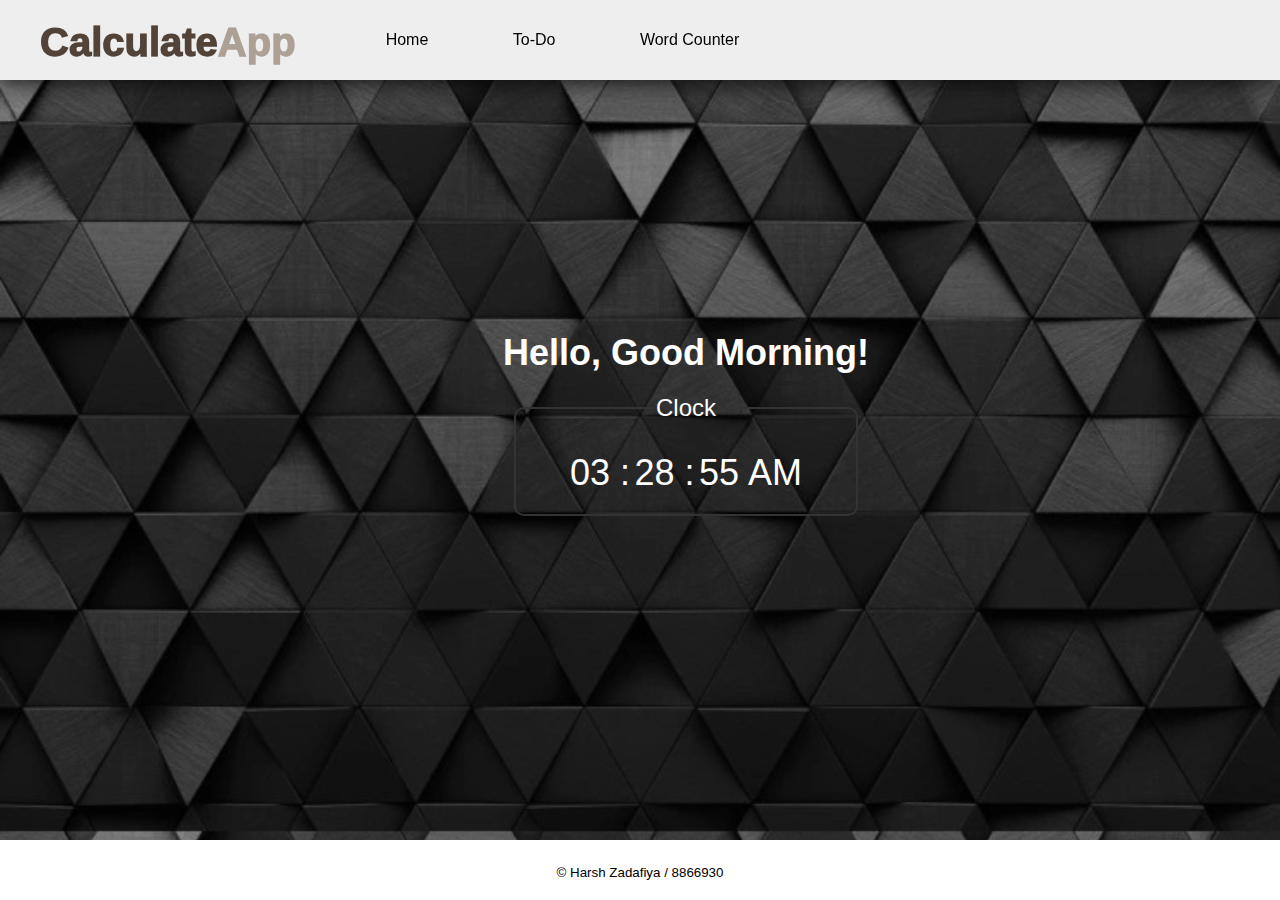
<file: index.html>
<!DOCTYPE html>
<html lang="en">
  <head>
    <meta charset="UTF-8" />
    <title>Productivity App</title>
    <link rel="stylesheet" href="../CSS/home.css" />
  </head>
  <body>
    <header>
      <h1 class="logo">Calculate<font>App</font></h1>
      <nav>
        <ul>
          <li><a href="index.html">Home</a></li>
          <li><a href="to-do.html">To-Do</a></li>
          <li><a href="wordCounter.html">Word Counter</a></li>
        </ul>
      </nav>
    </header>
    <main>
      <div class="container">
        <h1>Hello, <span id="greet"></span>!</h1>
        <fieldset>
          <legend>Clock</legend>
          <span id="hours">&nbsp;</span> <span id="minutes">&nbsp;</span>
          <span id="seconds">&nbsp;</span>&nbsp;
          <span id="ampm">&nbsp;</span>
        </fieldset>
      </div>
    </main>
    <footer>
      <small>&copy; Harsh Zadafiya / 8866930</small>
    </footer>
    <script src="../Home/home.js"></script>
  </body>
</html>
</file>
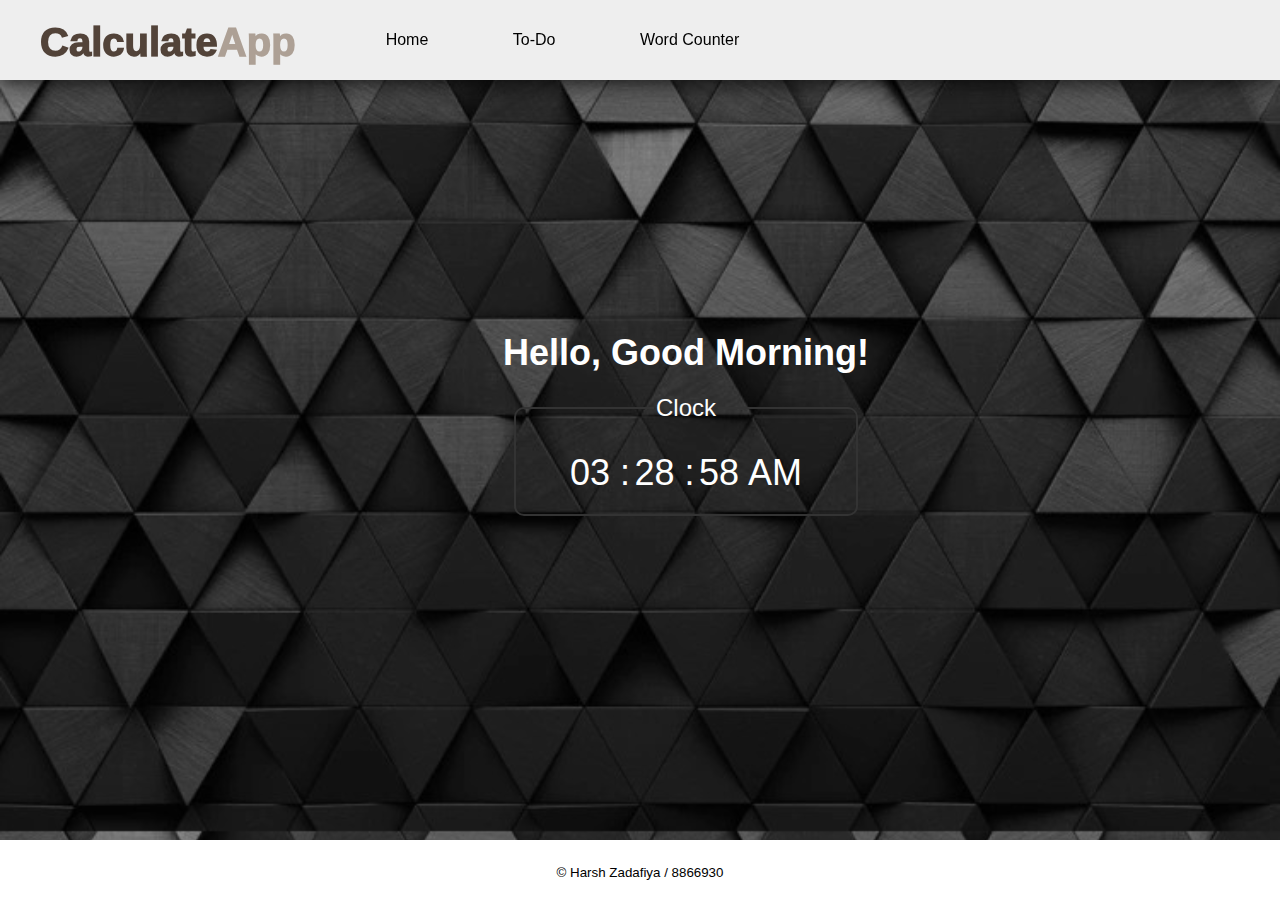
<file: Home/index.html>
<!DOCTYPE html>
<html lang="en">
  <head>
    <meta charset="UTF-8" />
    <title>Productivity App</title>
    <link rel="stylesheet" href="home.css" />
  </head>
  <body>
    <header>
      <h1 class="logo">Calculate<font>App</font></h1>
      <nav>
        <ul>
          <li><a href="index.html">Home</a></li>
          <li><a href="../To-Do/to-do.html">To-Do</a></li>
          <li><a href="../Word Counter/wordCounter.html">Word Counter</a></li>
        </ul>
      </nav>
    </header>
    <main>
      <div class="container">
        <h1>Hello, <span id="greet"></span>!</h1>
        <fieldset>
          <legend>Clock</legend>
          <span id="hours">&nbsp;</span> <span id="minutes">&nbsp;</span>
          <span id="seconds">&nbsp;</span>&nbsp;
          <span id="ampm">&nbsp;</span>
        </fieldset>
      </div>
    </main>
    <footer>
      <small>&copy; Harsh Zadafiya / 8866930</small>
    </footer>
    <script src="../Home/home.js"></script>
  </body>
</html>
</file>
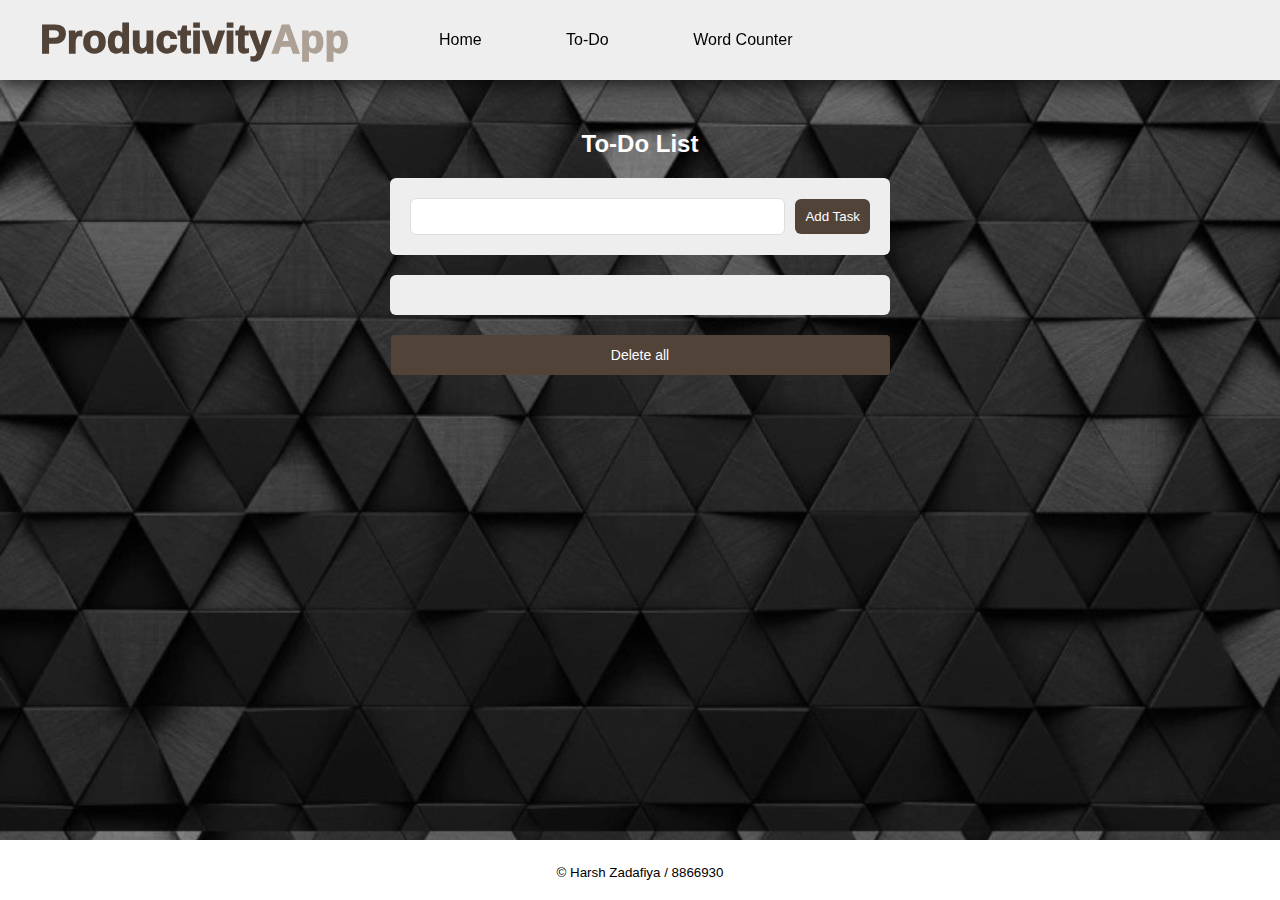
<file: to-do.html>
<!DOCTYPE html>
<html lang="en">
  <head>
    <meta charset="UTF-8" />
    <title>Productivity App - To-Do List</title>
    <link rel="stylesheet" href="../CSS/to-do.css" />
  </head>
  <body>
    <header>
      <h1 class="logo">Productivity<font>App</font></h1>
      <nav>
        <ul>
          <li><a href="index.html">Home</a></li>
          <li><a href="to-do.html">To-Do</a></li>
          <li><a href="wordCounter.html">Word Counter</a></li>
        </ul>
      </nav>
    </header>
    <main>
      <h2>To-Do List</h2>
      <div class="container">
        <div class="form">
          <input type="text" class="input" />
          <input type="submit" class="add" value="Add Task" />
        </div>
        <div class="tasks"></div>
        <div class="delete-all">Delete all</div>
      </div>
    </main>
    <footer>
      <small>&copy; Harsh Zadafiya / 8866930</small>
    </footer>
    <script src="../To-Do/to-do.js"></script>
  </body>
</html>
</file>
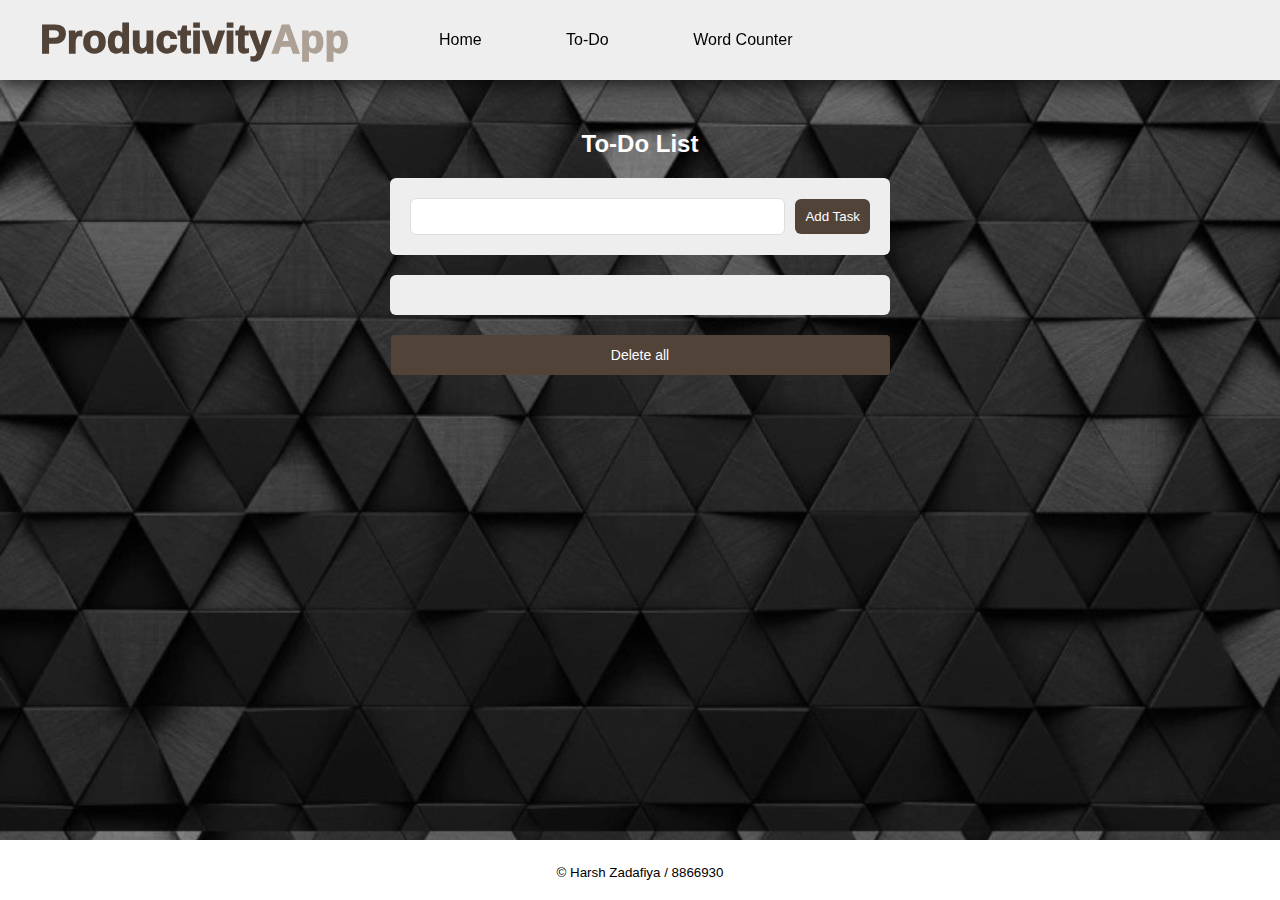
<file: To-Do/to-do.html>
<!DOCTYPE html>
<html lang="en">
  <head>
    <meta charset="UTF-8" />
    <title>Productivity App - To-Do List</title>
    <link rel="stylesheet" href="to-do.css" />
  </head>
  <body>
    <header>
      <h1 class="logo">Productivity<font>App</font></h1>
      <nav>
        <ul>
          <li><a href="../Home/index.html">Home</a></li>
          <li><a href="to-do.html">To-Do</a></li>
          <li><a href="../Word Counter/wordCounter.html">Word Counter</a></li>
        </ul>
      </nav>
    </header>
    <main>
      <h2>To-Do List</h2>
      <div class="container">
        <div class="form">
          <input type="text" class="input" />
          <input type="submit" class="add" value="Add Task" />
        </div>
        <div class="tasks"></div>
        <div class="delete-all">Delete all</div>
      </div>
    </main>
    <footer>
      <small>&copy; Harsh Zadafiya / 8866930</small>
    </footer>
    <script src="../To-Do/to-do.js"></script>
  </body>
</html>
</file>
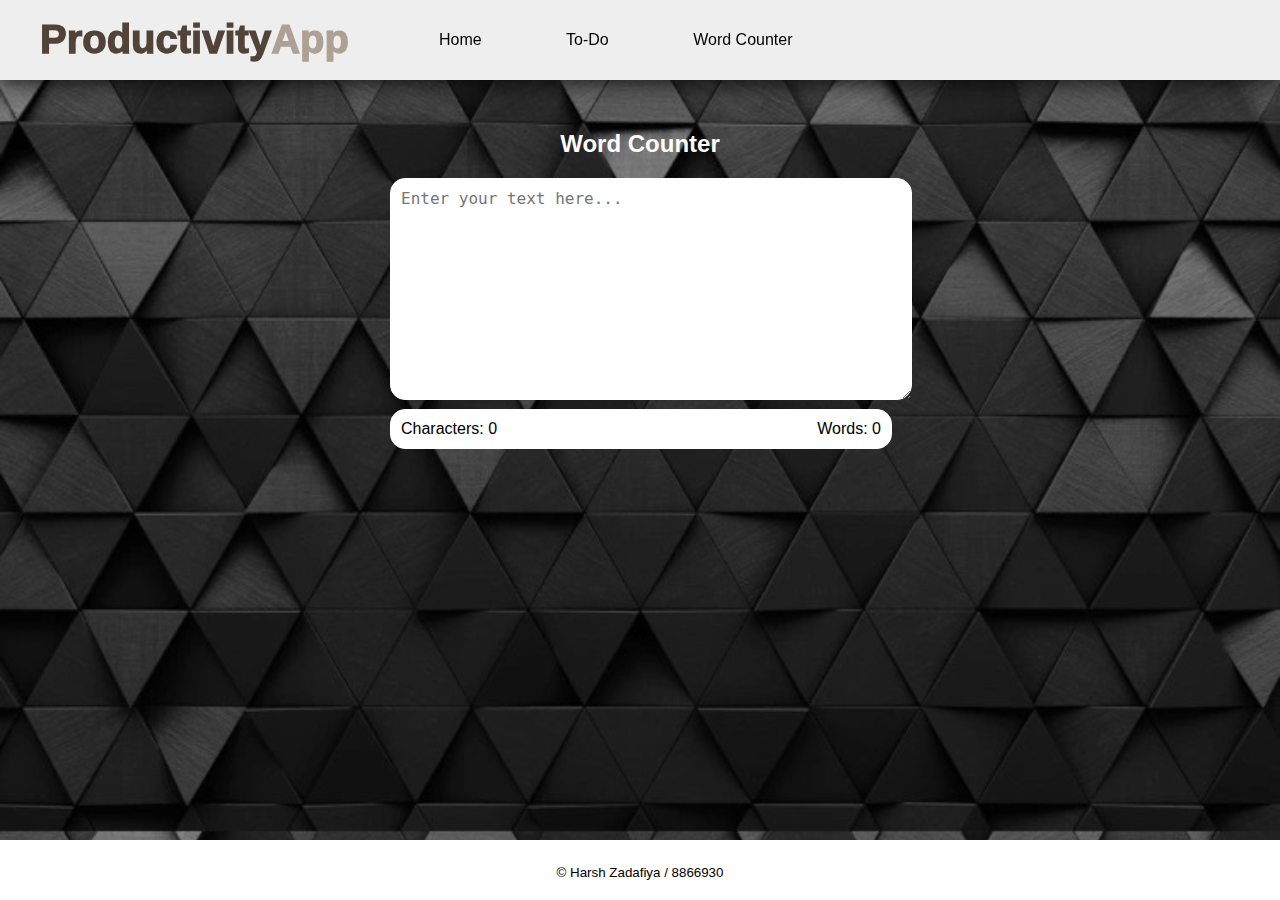
<file: Word Counter/wordCounter.html>
<!DOCTYPE html>
<html lang="en">
  <head>
    <meta charset="UTF-8" />
    <title>Productivity App - To-Do List</title>
    <link rel="stylesheet" href="wordCounter.css" />
  </head>
  <body>
    <header>
      <h1 class="logo">Productivity<font>App</font></h1>
      <nav>
        <ul>
          <li><a href="../Home/index.html">Home</a></li>
          <li><a href="../To-Do/to-do.html">To-Do</a></li>
          <li><a href="wordCounter.html">Word Counter</a></li>
        </ul>
      </nav>
    </header>
    <main>
      <h2>Word Counter</h2>
      <div class="container">
        <textarea placeholder="Enter your text here..." autofocus></textarea>
        <div class="output row">
          <div>Characters: <span id="charCounter">0</span></div>
          <div class="wordRight">Words: <span id="wordCounter">0</span></div>
        </div>
      </div>
    </main>
    <footer>
      <small>&copy; Harsh Zadafiya / 8866930</small>
    </footer>
    <script src="../Word Counter/wordCounter.js"></script>
  </body>
</html>
</file>
<file: CSS/home.css>
body {
    background-image: url('../img/background.jpg');
    background-size: cover;
    font-family: sans-serif;
    margin-top: 80px;
    padding: 30px;
}
main {
    color: white;
}
header {
    background-color: #eee;
    position: fixed;
    top: 0;
    left: 0;
    right: 0;
    height: 80px;
    display: flex;
    align-items: center;
    box-shadow: 0 0 25px 0 black;
}
header * {
    display: inline;
    
}
header li {
    margin: 20px;
}
header li a {
    color: black;
    text-decoration: none;
    font-weight: 400;
    padding: 5px 10px;
    margin-left: 20px;
  
}
header li a:hover,
header li a.active {
  background-color: black;
  border-radius: 10px;
  color: #fff;
  transition: all 0.5s ease-in-out;
}
.logo {
    font-weight: 1000;
    font-size: 40px;
    color: #524339;
    height: 80px;
    margin-top: 60px;
    margin-left: 40px;

  }
  
  .logo font {
    color: #ADA095;
  }

  .container {
    display: flex;
    flex-direction: column;
    align-items: center;
    margin-left: 300px;
    margin-top: 150px;
    max-width: 600px;
    padding: 3rem;
    
  }
  h1 {
    font-size: 36px;
    margin-bottom: 20px;
  }
  

  fieldset {
    border: 2px solid #333; 
    border-radius: 10px;
    padding: 20px;
    width: 300px;
    text-align: center;
    color: #fff;
  }
  
  legend {
    font-size: 24px;
    margin-bottom: 10px;
  }
  
  #hours,
  #minutes,
  #seconds,
  #ampm {
    font-size: 36px;
  }
  footer {
    position: fixed;
    left: 0;
    right: 0;
    bottom: 0;
    width: 100%;
    height: 60px;   /* Height of the footer */
    background: #fff;
 }
 small{
    display: flex;
    justify-content: center;
    margin-top: 25px;
 }
</file>
<file: Home/home.css>
body {
    background-image: url('../img/background.jpg');
    background-size: cover;
    font-family: sans-serif;
    margin-top: 80px;
    padding: 30px;
}
main {
    color: white;
}
header {
    background-color: #eee;
    position: fixed;
    top: 0;
    left: 0;
    right: 0;
    height: 80px;
    display: flex;
    align-items: center;
    box-shadow: 0 0 25px 0 black;
}
header * {
    display: inline;
    
}
header li {
    margin: 20px;
}
header li a {
    color: black;
    text-decoration: none;
    font-weight: 400;
    padding: 5px 10px;
    margin-left: 20px;
  
}
header li a:hover,
header li a.active {
  background-color: black;
  border-radius: 10px;
  color: #fff;
  transition: all 0.5s ease-in-out;
}
.logo {
    font-weight: 1000;
    font-size: 40px;
    color: #524339;
    height: 80px;
    margin-top: 60px;
    margin-left: 40px;

  }
  
  .logo font {
    color: #ADA095;
  }

  .container {
    display: flex;
    flex-direction: column;
    align-items: center;
    margin-left: 300px;
    margin-top: 150px;
    max-width: 600px;
    padding: 3rem;
    
  }
  h1 {
    font-size: 36px;
    margin-bottom: 20px;
  }
  

  fieldset {
    border: 2px solid #333; 
    border-radius: 10px;
    padding: 20px;
    width: 300px;
    text-align: center;
    color: #fff;
  }
  
  legend {
    font-size: 24px;
    margin-bottom: 10px;
  }
  
  #hours,
  #minutes,
  #seconds,
  #ampm {
    font-size: 36px;
  }
  footer {
    position: fixed;
    left: 0;
    right: 0;
    bottom: 0;
    width: 100%;
    height: 60px;   /* Height of the footer */
    background: #fff;
 }
 small{
    display: flex;
    justify-content: center;
    margin-top: 25px;
 }
</file>
<file: CSS/to-do.css>
body {
    background-image: url('../img/background.jpg');
    background-size: cover;
    font-family: sans-serif;
    margin-top: 80px;
    padding: 30px;
}
main {
    color: white;
}
header {
    background-color: #eee;
    position: fixed;
    top: 0;
    left: 0;
    right: 0;
    height: 80px;
    display: flex;
    align-items: center;
    box-shadow: 0 0 25px 0 black;
}
header * {
    display: inline;
    
}
header li {
    margin: 20px;
}
header li a {
    color: black;
    text-decoration: none;
    font-weight: 400;
    padding: 5px 10px;
    margin-left: 20px;
  
}
header li a:hover,
header li a.active {
  background-color: black;
  border-radius: 10px;
  color: #fff;
  transition: all 0.5s ease-in-out;
}
.logo {
    font-weight: 1000;
    font-size: 40px;
    color: #524339;
    height: 80px;
    margin-top: 60px;
    margin-left: 40px;

  }
  
  .logo font {
    color: #ADA095;
  }
h2{
    text-align: center;
}
.container {
    width: 500px;
    margin: 20px auto;
}
.form {
    background-color: #eee;
    border-radius: 6px;
    padding: 20px;
    display: flex;
    align-items: center;
}
.input {
    padding: 10px;
    border: 1px solid #ddd;
    border-radius: 6px;
    flex: 1;
}
.input:focus , .add:focus{
    outline: none;
}
.add {
    border: none;
    background-color: #524339;
    color: white;
    padding: 10px;
    border-radius: 6px;
    margin-left: 10px;
    cursor: pointer;
}
.add:hover{
    background-color: white;
    color: #524339;
}
.tasks {
    background-color: #eee;
    margin-top: 20px;
    border-radius: 6px;
    padding: 20px;
    color: black;
}
.tasks .task {
    background-color: white;
    padding: 10px;
    border-radius: 6px;
    display: flex;
    justify-content: space-between;
    align-items: center;
    transition: 0.3s;
    cursor: pointer;
    border: 1px solid #ccc;
}
.tasks .task:not(:last-child) {
    margin-bottom: 15px;
}
.tasks .task:hover {
    background-color: #f7f7f7;
}
.tasks .task.done {
    opacity: 0.5;
    position: relative;
}
.task.done::after {
    position: absolute;
    content: "";
}
.tasks .task span { 
    font-weight: bold;
    font-size: 10px;
    background-color: #524339;
    color: white;
    padding: 2px 6px;
    border-radius: 4px;
    cursor: pointer;
}
.tasks .task span:hover{
    background-color: white;
    color: #524339;
}
.delete-all {
    width: calc(100% - 25px);
    margin: auto;
    padding: 12px;
    text-align: center;
    font-size: 14px;
    color: white;
    background-color: #524339;
    margin-top: 20px;
    cursor: pointer;
    border-radius: 4px;
}
.delete-all:hover{
    background-color: white;
    color: #524339;
}
footer {
    position: fixed;
    left: 0;
    right: 0;
    bottom: 0;
    width: 100%;
    height: 60px;   /* Height of the footer */
    background: #fff;
 }
 small{
    display: flex;
    justify-content: center;
    margin-top: 25px;
 }
</file>
<file: To-Do/to-do.css>
body {
    background-image: url('../img/background.jpg');
    background-size: cover;
    font-family: sans-serif;
    margin-top: 80px;
    padding: 30px;
}
main {
    color: white;
}
header {
    background-color: #eee;
    position: fixed;
    top: 0;
    left: 0;
    right: 0;
    height: 80px;
    display: flex;
    align-items: center;
    box-shadow: 0 0 25px 0 black;
}
header * {
    display: inline;
    
}
header li {
    margin: 20px;
}
header li a {
    color: black;
    text-decoration: none;
    font-weight: 400;
    padding: 5px 10px;
    margin-left: 20px;
  
}
header li a:hover,
header li a.active {
  background-color: black;
  border-radius: 10px;
  color: #fff;
  transition: all 0.5s ease-in-out;
}
.logo {
    font-weight: 1000;
    font-size: 40px;
    color: #524339;
    height: 80px;
    margin-top: 60px;
    margin-left: 40px;

  }
  
  .logo font {
    color: #ADA095;
  }
h2{
    text-align: center;
}
.container {
    width: 500px;
    margin: 20px auto;
}
.form {
    background-color: #eee;
    border-radius: 6px;
    padding: 20px;
    display: flex;
    align-items: center;
}
.input {
    padding: 10px;
    border: 1px solid #ddd;
    border-radius: 6px;
    flex: 1;
}
.input:focus , .add:focus{
    outline: none;
}
.add {
    border: none;
    background-color: #524339;
    color: white;
    padding: 10px;
    border-radius: 6px;
    margin-left: 10px;
    cursor: pointer;
}
.add:hover{
    background-color: white;
    color: #524339;
}
.tasks {
    background-color: #eee;
    margin-top: 20px;
    border-radius: 6px;
    padding: 20px;
    color: black;
}
.tasks .task {
    background-color: white;
    padding: 10px;
    border-radius: 6px;
    display: flex;
    justify-content: space-between;
    align-items: center;
    transition: 0.3s;
    cursor: pointer;
    border: 1px solid #ccc;
}
.tasks .task:not(:last-child) {
    margin-bottom: 15px;
}
.tasks .task:hover {
    background-color: #f7f7f7;
}
.tasks .task.done {
    opacity: 0.5;
    position: relative;
}
.task.done::after {
    position: absolute;
    content: "";
}
.tasks .task span { 
    font-weight: bold;
    font-size: 10px;
    background-color: #524339;
    color: white;
    padding: 2px 6px;
    border-radius: 4px;
    cursor: pointer;
}
.tasks .task span:hover{
    background-color: white;
    color: #524339;
}
.delete-all {
    width: calc(100% - 25px);
    margin: auto;
    padding: 12px;
    text-align: center;
    font-size: 14px;
    color: white;
    background-color: #524339;
    margin-top: 20px;
    cursor: pointer;
    border-radius: 4px;
}
.delete-all:hover{
    background-color: white;
    color: #524339;
}
footer {
    position: fixed;
    left: 0;
    right: 0;
    bottom: 0;
    width: 100%;
    height: 60px;   /* Height of the footer */
    background: #fff;
 }
 small{
    display: flex;
    justify-content: center;
    margin-top: 25px;
 }
</file>
<file: Word Counter/wordCounter.css>
body {
    background-image: url('../img/background.jpg');
    background-size: cover;
    font-family: sans-serif;
    margin-top: 80px;
    padding: 30px;
}
main {
    color: white;
}
header {
    background-color: #eee;
    position: fixed;
    top: 0;
    left: 0;
    right: 0;
    height: 80px;
    display: flex;
    align-items: center;
    box-shadow: 0 0 25px 0 black;
}
header * {
    display: inline;
    
}
header li {
    margin: 20px;
}
header li a {
    color: black;
    text-decoration: none;
    font-weight: 400;
    padding: 5px 10px;
    margin-left: 20px;
  
}
header li a:hover,
header li a.active {
  background-color: black;
  border-radius: 10px;
  color: #fff;
  transition: all 0.5s ease-in-out;
}
.logo {
    font-weight: 1000;
    font-size: 40px;
    color: #524339;
    height: 80px;
    margin-top: 60px;
    margin-left: 40px;

  }
  
  .logo font {
    color: #ADA095;
  }
h2{
    text-align: center;
}
.container {
    width: 500px;
    margin: 20px auto;
}
textarea {
    width: 100%;
    height: 200px;
    padding: 10px;
    border: 1px solid white;
    border-radius: 15px;
    outline: none;
    font-size: 1rem;
  }
  .output.row {
    width: 100%;
    border: 1px solid white;
    font-size: 1.4rem;
    margin: 1% 0;
    background-color: white;
    border-radius: 15px;
    color: black;
  }
  .output.row div {
    display: inline-block;
    padding: 10px 10px;
    font-size: 1rem;
    
  }
  
  .output.row span {
    
    font-size: 1rem;
  }
.wordRight{
    float: right;
}
footer {
    position: fixed;
    left: 0;
    right: 0;
    bottom: 0;
    width: 100%;
    height: 60px;   /* Height of the footer */
    background: #fff;
 }
 small{
    display: flex;
    justify-content: center;
    margin-top: 25px;
 }
</file>
